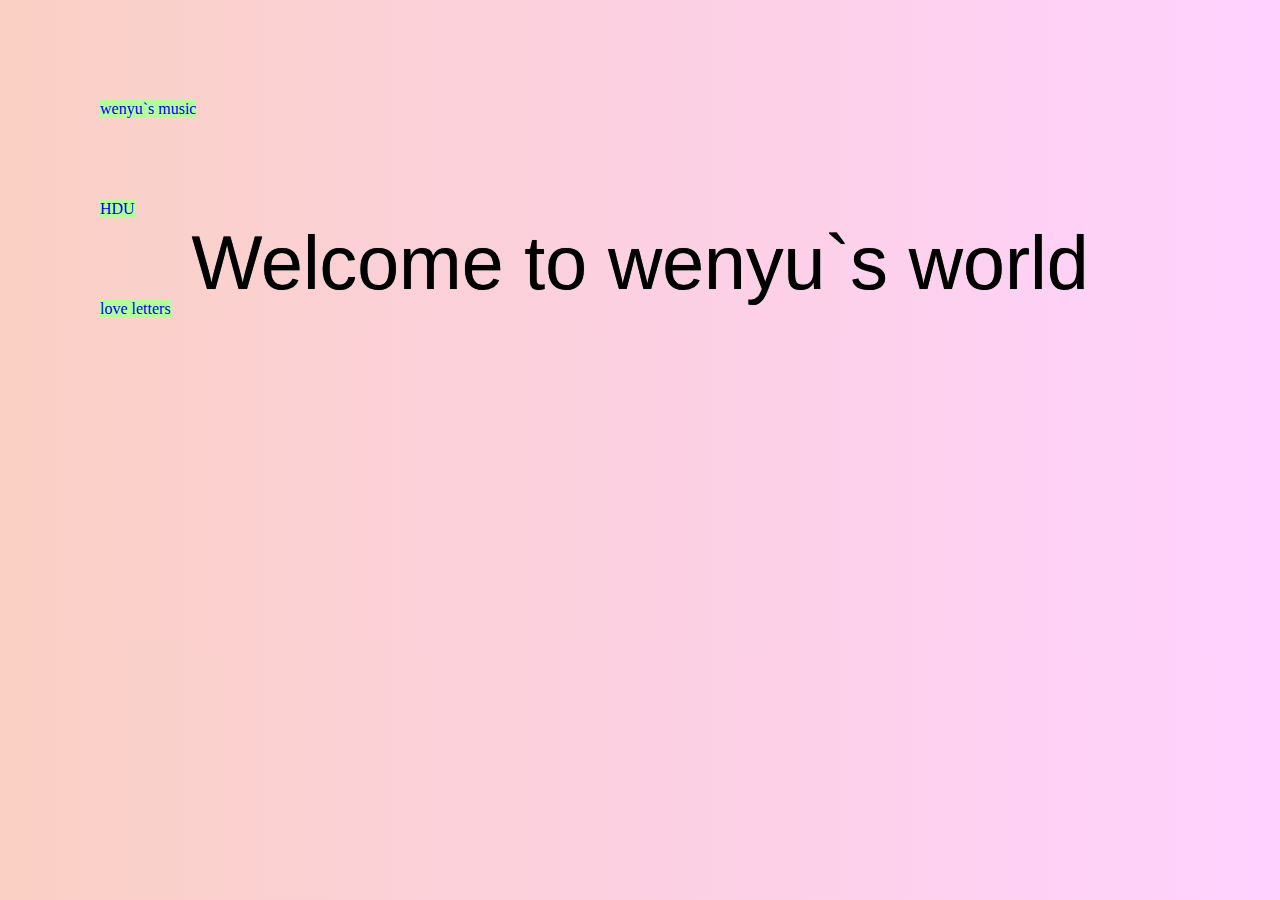
<file: index.html>
<!DOCTYPE html>
<html>
<head>
    <meta charset="utf-8">
    <title>wenyu's blog</title>
    <link href="index.css" type="text/css" rel="stylesheet">
    <style type="text/css">
    </style>
</head>
<body style="background-image: linear-gradient(to right, #fad0c4 0%, #ffd1ff 100%);">
    <div id="container">
        <div style="text-align: center;">
            <h1 class="content-title";>Welcome to wenyu`s world</h1>
        </div>
    </div>
    <div style="text-align:center;">
        <ul>
            <li class="music"><a href="https://dzwyl.github.io/music">wenyu`s music</a></li>
            <li class="HDU"><a href="https://dzwyl.github.io/../HDU">HDU</a></li>
            <li class="love"><a href="https://dzwyl.github.io/love">love letters</a></li>
        </ul>
    </div>
</body>
</html>
</file>
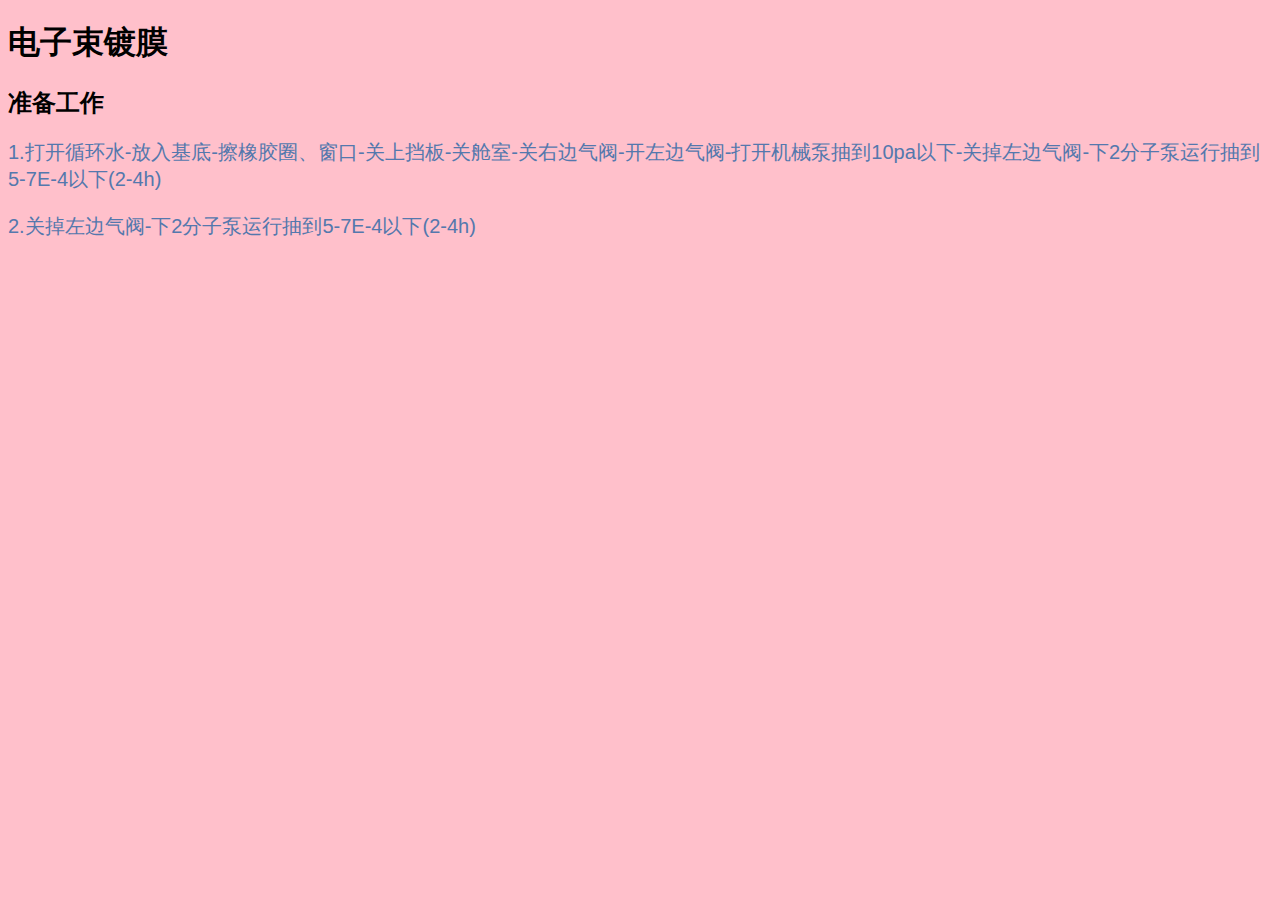
<file: HDU/电子束镀膜/index.html>
<!DOCTYPE html>
<html>
<head>
    <meta charset="utf-8">
    <title>电子束镀膜</title>
    <style type="text/css">
        body {background-color:rgb(255,192,203)}
        p {color:blue}
        thead {color:green;}
        tbody {color:blue;}
        tfoot {color:red;}
    </style>
</head>
<body style="text-align:left;background-color:rgb(255,192,203);">
    <h1>电子束镀膜</h1>
    <h2>准备工作</h2>
    <p style="font-family:arial;color:rgb(84, 120, 173);margin-left:0px;font-size:20px">1.打开循环水-放入基底-擦橡胶圈、窗口-关上挡板-关舱室-关右边气阀-开左边气阀-打开机械泵抽到10pa以下-关掉左边气阀-下2分子泵运行抽到5-7E-4以下(2-4h)</p>
    <p style="font-family:arial;color:rgb(84, 120, 173);margin-left:0px;font-size:20px">2.关掉左边气阀-下2分子泵运行抽到5-7E-4以下(2-4h)</p>
</body>
</html>
</file>
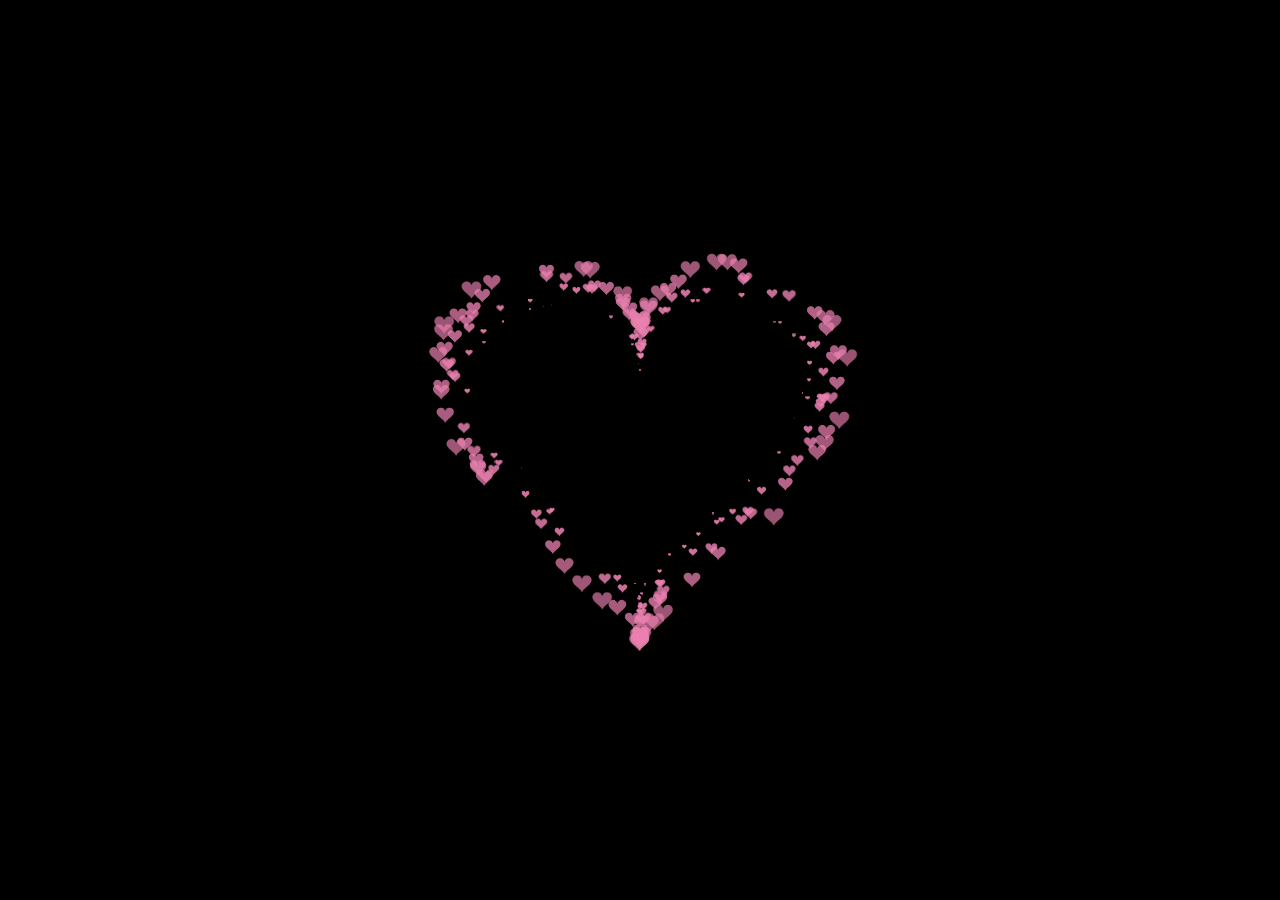
<file: love/100/index.html>
<!DOCTYPE html>
<html lang="en">

<head>
    <meta charset="UTF-8">
    <meta http-equiv="X-UA-Compatible" content="IE=edge">
    <meta name="viewport" content="width=device-width, initial-scale=1.0">
    <title style="color:pink">王育玲 我爱你 第100天快乐!</title>
    <style>
        html,
        body {
            height: 100%;
            padding: 0;
            margin: 0;
            background: #000;
        }

        canvas {
            position: absolute;
            width: 100%;
            height: 100%;
        }

        .down {
            position: absolute;
            top: 50%;
        }
    </style>
</head>

<body>
    <audio id="audio" autoplay="autoplay" hidden="true" preload="auto" controls="controls" loop="loop">
        <source src="../../music/化作烟火为你坠落.m4a" type="audio/mpeg">
    </audio>
    <canvas id="pinkboard"></canvas>
    <font size="6" color="pink">
        <marquee direction="down" scrollamount=5 class="down"></marquee>
        <marquee direction="left" scrollamount=5></marquee>
        <marquee direction="right" scrollamount=5></marquee>
    </font>
    <script>
        var settings = {
            particles: {
                length: 500,
                duration: 2,
                velocity: 100,
                effect: -0.75,
                size: 30,
            },
        };
        (function () { var b = 0; var c = ["ms", "moz", "webkit", "o"]; for (var a = 0; a < c.length && !window.requestAnimationFrame; ++a) { window.requestAnimationFrame = window[c[a] + "RequestAnimationFrame"]; window.cancelAnimationFrame = window[c[a] + "CancelAnimationFrame"] || window[c[a] + "CancelRequestAnimationFrame"] } if (!window.requestAnimationFrame) { window.requestAnimationFrame = function (h, e) { var d = new Date().getTime(); var f = Math.max(0, 16 - (d - b)); var g = window.setTimeout(function () { h(d + f) }, f); b = d + f; return g } } if (!window.cancelAnimationFrame) { window.cancelAnimationFrame = function (d) { clearTimeout(d) } } }());
        var Point = (function () {
            undefined
            function Point(x, y) {
                undefined
                this.x = (typeof x !== 'undefined') ? x : 0;
                this.y = (typeof y !== 'undefined') ? y : 0;
            }
            Point.prototype.clone = function () {
                undefined
                return new Point(this.x, this.y);
            };
            Point.prototype.length = function (length) {
                undefined
                if (typeof length == 'undefined')
                    return Math.sqrt(this.x * this.x + this.y * this.y);
                this.normalize();
                this.x *= length;
                this.y *= length;
                return this;
            };
            Point.prototype.normalize = function () {
                undefined
                var length = this.length();
                this.x /= length;
                this.y /= length;
                return this;
            };
            return Point;
        })();
        var Particle = (function () {
            undefined
            function Particle() {
                undefined
                this.position = new Point();
                this.velocity = new Point();
                this.acceleration = new Point();
                this.age = 0;
            }
            Particle.prototype.initialize = function (x, y, dx, dy) {
                undefined
                this.position.x = x;
                this.position.y = y;
                this.velocity.x = dx;
                this.velocity.y = dy;
                this.acceleration.x = dx * settings.particles.effect;
                this.acceleration.y = dy * settings.particles.effect;
                this.age = 0;
            };
            Particle.prototype.update = function (deltaTime) {
                undefined
                this.position.x += this.velocity.x * deltaTime;
                this.position.y += this.velocity.y * deltaTime;
                this.velocity.x += this.acceleration.x * deltaTime;
                this.velocity.y += this.acceleration.y * deltaTime;
                this.age += deltaTime;
            };
            Particle.prototype.draw = function (context, image) {
                undefined
                function ease(t) {
                    undefined
                    return (--t) * t * t + 1;
                }
                var size = image.width * ease(this.age / settings.particles.duration);
                context.globalAlpha = 1 - this.age / settings.particles.duration;
                context.drawImage(image, this.position.x - size / 2, this.position.y - size / 2, size, size);
            };
            return Particle;
        })();
        var ParticlePool = (function () {
            undefined
            var particles,
                firstActive = 0,
                firstFree = 0,
                duration = settings.particles.duration;
            function ParticlePool(length) {
                undefined
                particles = new Array(length);
                for (var i = 0; i < particles.length; i++)
                    particles[i] = new Particle();
            }
            ParticlePool.prototype.add = function (x, y, dx, dy) {
                undefined
                particles[firstFree].initialize(x, y, dx, dy);
                firstFree++;
                if (firstFree == particles.length) firstFree = 0;
                if (firstActive == firstFree) firstActive++;
                if (firstActive == particles.length) firstActive = 0;
            };
            ParticlePool.prototype.update = function (deltaTime) {
                undefined
                var i;
                if (firstActive < firstFree) {
                    undefined
                    for (i = firstActive; i < firstFree; i++)
                        particles[i].update(deltaTime);
                }
                if (firstFree < firstActive) {
                    undefined
                    for (i = firstActive; i < particles.length; i++)
                        particles[i].update(deltaTime);
                    for (i = 0; i < firstFree; i++)
                        particles[i].update(deltaTime);
                }
                while (particles[firstActive].age >= duration && firstActive != firstFree) {
                    undefined
                    firstActive++;
                    if (firstActive == particles.length) firstActive = 0;
                }
            };
            ParticlePool.prototype.draw = function (context, image) {
                undefined
                if (firstActive < firstFree) {
                    undefined
                    for (i = firstActive; i < firstFree; i++)
                        particles[i].draw(context, image);
                }
                if (firstFree < firstActive) {
                    undefined
                    for (i = firstActive; i < particles.length; i++)
                        particles[i].draw(context, image);
                    for (i = 0; i < firstFree; i++)
                        particles[i].draw(context, image);
                }
            };
            return ParticlePool;
        })();
        (function (canvas) {
            undefined
            var context = canvas.getContext('2d'),
                particles = new ParticlePool(settings.particles.length),
                particleRate = settings.particles.length / settings.particles.duration,
                time;
            function pointOnHeart(t) {
                undefined
                return new Point(
                    160 * Math.pow(Math.sin(t), 3),
                    130 * Math.cos(t) - 50 * Math.cos(2 * t) - 20 * Math.cos(3 * t) - 10 * Math.cos(4 * t) + 25
                );
            }
            var image = (function () {
                undefined
                var canvas = document.createElement('canvas'),
                    context = canvas.getContext('2d');
                canvas.width = settings.particles.size;
                canvas.height = settings.particles.size;
                function to(t) {
                    undefined
                    var point = pointOnHeart(t);
                    point.x = settings.particles.size / 2 + point.x * settings.particles.size / 350;
                    point.y = settings.particles.size / 2 - point.y * settings.particles.size / 350;
                    return point;
                }
                context.beginPath();
                var t = -Math.PI;
                var point = to(t);
                context.moveTo(point.x, point.y);
                while (t < Math.PI) {
                    undefined
                    t += 0.01;
                    point = to(t);
                    context.lineTo(point.x, point.y);
                }
                context.closePath();
                context.fillStyle = '#ea80b0';
                context.fill();
                var image = new Image();
                image.src = canvas.toDataURL();
                return image;
            })();
            function render() {
                undefined
                requestAnimationFrame(render);
                var newTime = new Date().getTime() / 1000,
                    deltaTime = newTime - (time || newTime);
                time = newTime;
                context.clearRect(0, 0, canvas.width, canvas.height);
                var amount = particleRate * deltaTime;
                for (var i = 0; i < amount; i++) {
                    undefined
                    var pos = pointOnHeart(Math.PI - 2 * Math.PI * Math.random());
                    var dir = pos.clone().length(settings.particles.velocity);
                    particles.add(canvas.width / 2 + pos.x, canvas.height / 2 - pos.y, dir.x, -dir.y);
                }
                particles.update(deltaTime);
                particles.draw(context, image);
            }
            function onResize() {
                undefined
                canvas.width = canvas.clientWidth;
                canvas.height = canvas.clientHeight;
            }
            window.onresize = onResize;
            setTimeout(function () {
                undefined
                onResize();
                render();
            }, 10);
        })(document.getElementById('pinkboard'));
    </script>
</body>

</html>
</file>
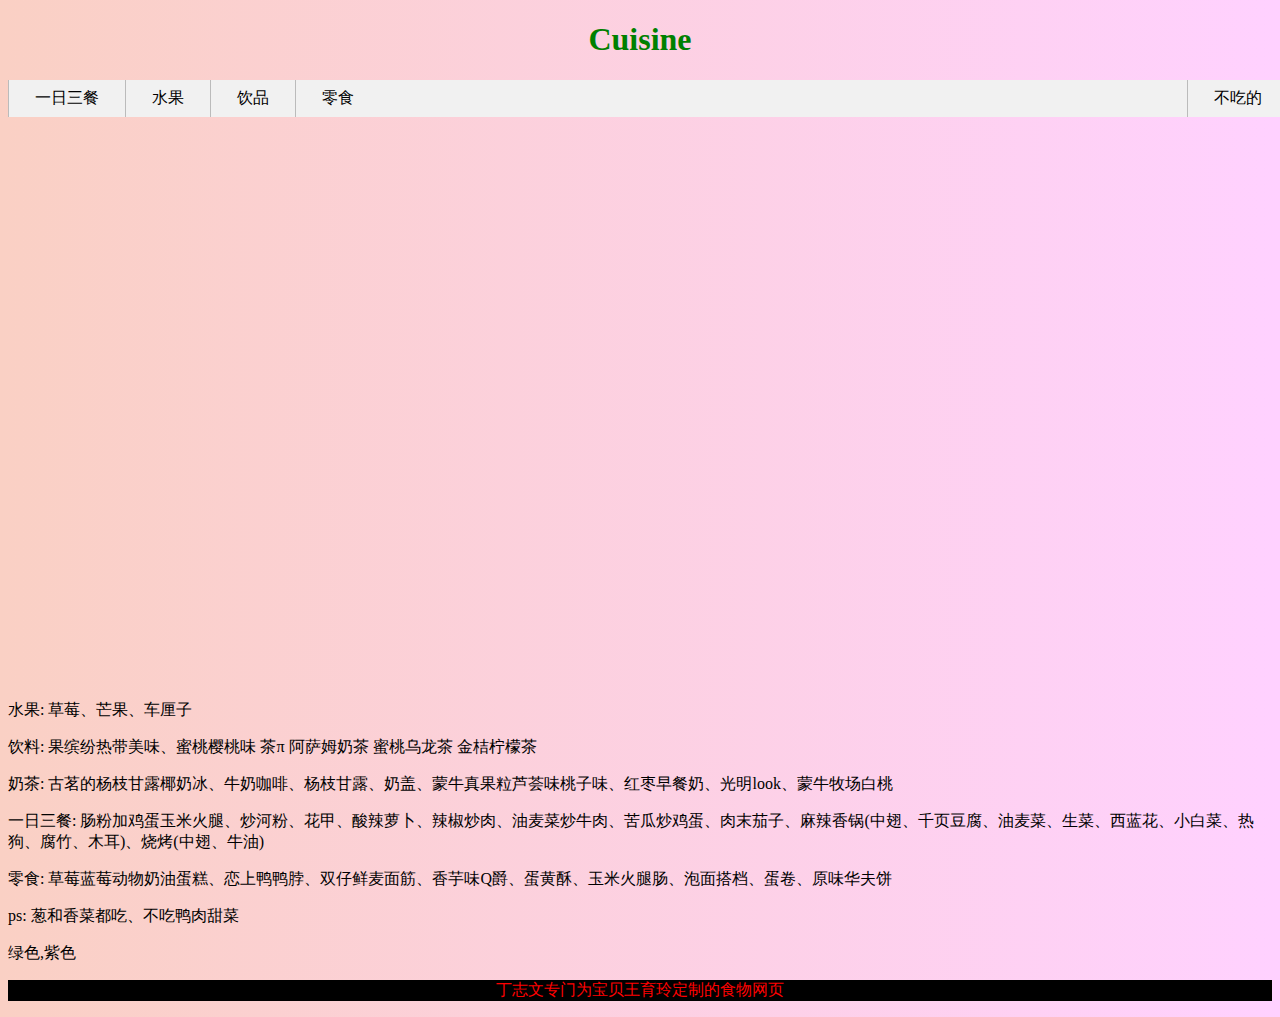
<file: love/foods/index.html>
<!DOCTYPE html>
<html>
<head>
    <meta charset="utf-8">
    <title>王育玲喜欢的食物</title>
    <link href="index.css" type="text/css" rel="stylesheet">
    <style type="text/css">
    </style>
</head>
<body style="background-image: linear-gradient(to right, #fad0c4 0%, #ffd1ff 100%);">
<div id="container" style="width:100%">
    <div id="header" style="text-align: center;">
		<h1 class="content-title" style="color:green">Cuisine</h1>
    </div>
    <div>
        <ul style="width:100%">
            <li><a class="active" href="#home">一日三餐</a></li>
            <li><a href="#fruit">水果</a></li>
            <li><a href="#water">饮品</a></li>
            <li><a href="#eat">零食</a></li>
            <li style="float:right"><a href="#not">不吃的</a></li>
        </ul>
    </div>  
    <div>
        <iframe src="" name="colorpage" width="100%" height="600" frameborder="0"></iframe>
        <p>水果: 草莓、芒果、车厘子</p>
        <p>饮料: 果缤纷热带美味、蜜桃樱桃味 茶π 阿萨姆奶茶 蜜桃乌龙茶 金桔柠檬茶</p>
        <p>奶茶: 古茗的杨枝甘露椰奶冰、牛奶咖啡、杨枝甘露、奶盖、蒙牛真果粒芦荟味桃子味、红枣早餐奶、光明look、蒙牛牧场白桃</p>
        <p>一日三餐: 肠粉加鸡蛋玉米火腿、炒河粉、花甲、酸辣萝卜、辣椒炒肉、油麦菜炒牛肉、苦瓜炒鸡蛋、肉末茄子、麻辣香锅(中翅、千页豆腐、油麦菜、生菜、西蓝花、小白菜、热狗、腐竹、木耳)、烧烤(中翅、牛油)</p>
        <p>零食: 草莓蓝莓动物奶油蛋糕、恋上鸭鸭脖、双仔鲜麦面筋、香芋味Q爵、蛋黄酥、玉米火腿肠、泡面搭档、蛋卷、原味华夫饼</p>
        <p>ps: 葱和香菜都吃、不吃鸭肉甜菜</p>
        <p>绿色,紫色</p>
    </div>
    <div id="footer" style="background-color:#000000;clear:both;text-align:center;">
        <p style="color:red;">丁志文专门为宝贝王育玲定制的食物网页</p>
    </div>
</div>    
</body>
</html>
</file>
<file: index.css>
.content-title {
    font-family: Comic Sans MS,Helvetica Neue,Microsoft Yahei,-apple-system,sans-serif;
    font-size: 4.7rem;
    font-weight: 200;
    color: var(--color-title);
    line-height: 1;
    margin-top: 3em;
    margin-bottom: .3em;
    animation: whiteShadow 1.5s ease-in-out infinite alternate;
    text-shadow: #452d2d 0 0 1px, #fffffb 0 0 1px, #fffffb 0 0 2px;
}
a:link {text-decoration:none;background-color:#B2FF99;}    /* unvisited link */
a:visited {text-decoration:none;background-color:#ff9999;} /* visited link */
a:hover {text-decoration:underline;background-color:#ffffff;}   /* mouse over link */
a:active {text-decoration:underline;background-color:#000000;}  /* selected link */
ul.a {list-style-type:square;}
li.music {position:absolute;left:100px;top:100px}
li.HDU {position:absolute;left:100px;top:200px}
li.love {position:absolute;left:100px;top:300px}
ul {
    list-style-type: none;
    margin: 0;
    padding: 0;
}
</file>
<file: love/foods/index.css>
ul {
    list-style-type: none;
    margin: 0;
    padding: 0;
    background-color: #f1f1f1;
    position: fixed;
    overflow: hidden;
}
#header {
    list-style-type: none;
    margin: 0;
    padding: 0;
}
li {
    float: left;
    border-left:1px solid #bbb;
}
li a {
    display: block;
    color: #000000;
    padding: 8px 26px;
    text-align: center;
    text-decoration: none;
}

/*li a:hover {
    background-color: #4CAF50;
}  鼠标移动到选项上修改背景颜色 */

/*.active {
    background-color: pink;
    color: white;
}*/
li a:hover {
    background-color: #4CAF50;
    color: white;
}
li:last-child {
    border-right: none;
}
</file>
